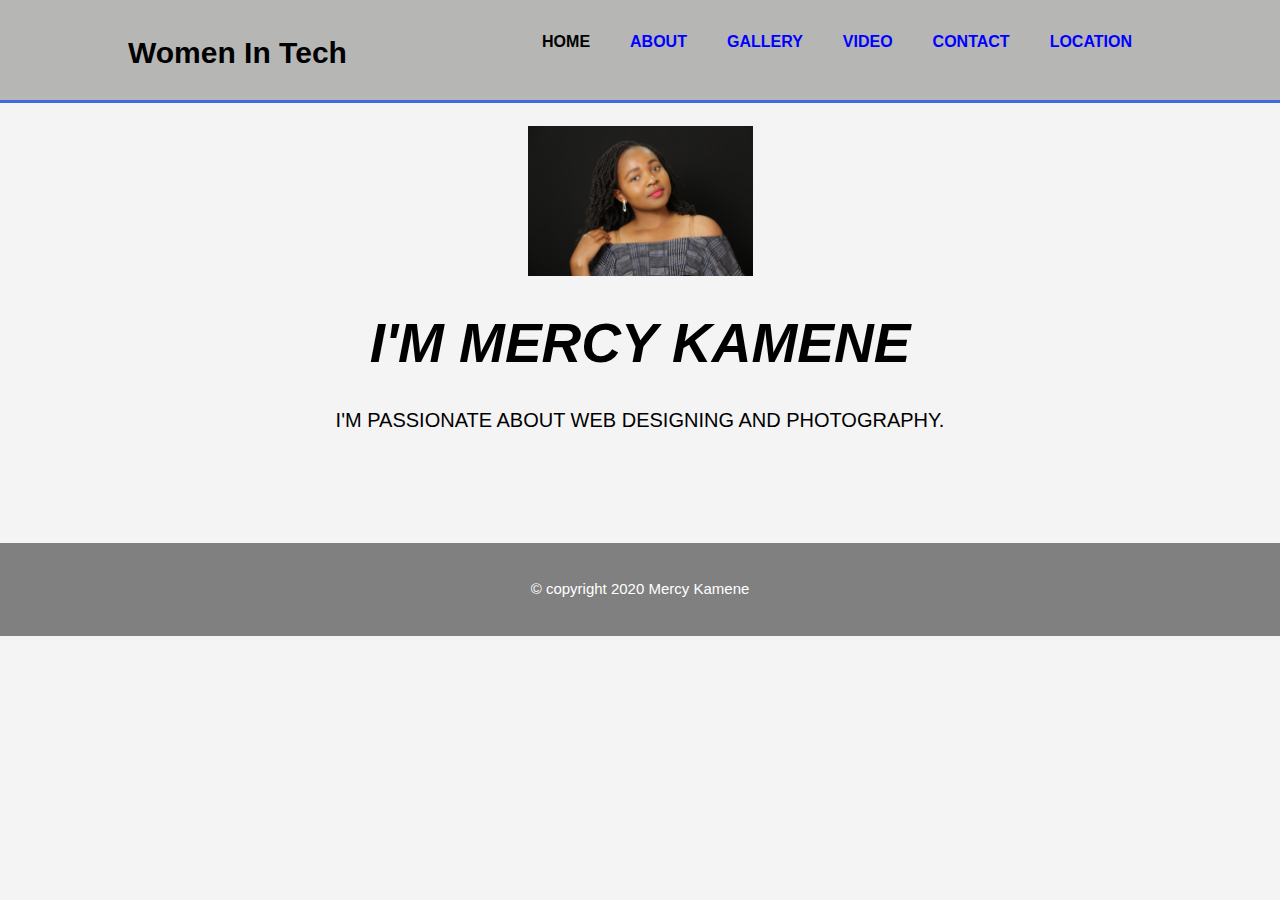
<file: index.html>
<!DOCTYPE html>
<html lang="en">
    <head>
    <meta charset="UTF-8">
    <meta name="viewport" content="width=device-width, initial-scale=1.0">
    <title>MERCY WEB DESIGN</title>
    <link rel="stylesheet" href="style.css" type="text/css">
    </head>

<body>

<header>
    <div class="container">
        <div id="brand">
            <h1>Women In Tech</h1>
        </div>
        <nav>
            <ul>
                <li><a class="current" href="index.html">HOME</a></li>
                <li><a href="about.html">ABOUT</a></li>
                <li><a href="gallery.html"> GALLERY</a></li>
                <li><a href="video.html">VIDEO</a></li>
                <li><a href="contact.html">CONTACT</a></li>
                <li><a href="maplocation.html">LOCATION</a>
            </ul>
        </nav>
    </div>  
</header>
<main>
    <section id="showcase">
        <div class="container">
		<br>
		<img src="kamene2.jpg" alt = "Happy Times" />
            <h1>I'M MERCY KAMENE</h1>
			    	
			<P>I'M PASSIONATE ABOUT WEB DESIGNING AND PHOTOGRAPHY. </P>
			
        </div>



    </section>




    
</main>
<footer>
    <p>&copy copyright 2020 Mercy Kamene</p>
</footer>





</body>
</file>
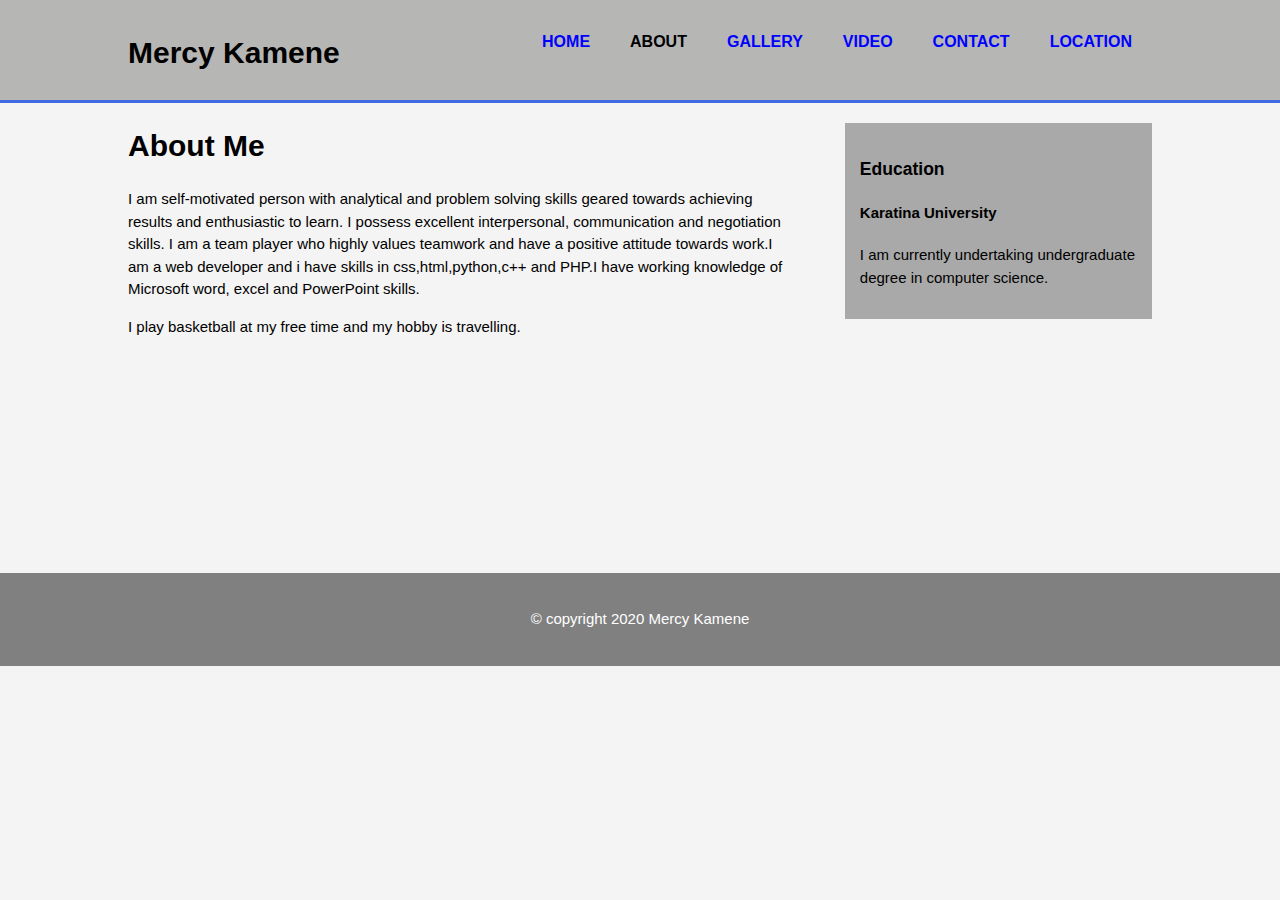
<file: about.html>
<!DOCTYPE html>
<html lang="en">
    <head>
    <meta charset="UTF-8">
    <meta name="viewport" content="width=device-width, initial-scale=1.0">
    <title>MERCY WEB DESIGN|ABOUT PAGE</title>
    <link rel="stylesheet" href="style.css" type="text/css">
    </head>

 <body>

  <header>
    <div class="container">
        <div id="brand">
            <h1>Mercy Kamene</h1>
        </div>
        <nav>
            <ul>
                <li><a href="index.html">HOME</a></li>
                <li><a class="current" href="about.html">ABOUT</a></li>
                <li><a href="gallery.html"> GALLERY</a></li>
                <li><a href="video.html">VIDEO</a></li>
                <li><a href="contact.html">CONTACT</a></li>
                <li><a href="maplocation.html">LOCATION</a>
            </ul>
        </nav>
    </div>  
  </header>
 <section id="main">
    <div class="container">
        <article id="col">
            <h1 class="title">About Me</h1>
            <p>I am self-motivated person with analytical and problem solving skills geared towards achieving results and enthusiastic to learn. I possess excellent interpersonal, communication and negotiation skills. I am a team player who highly values teamwork and have a positive attitude towards work.I am a web developer and i have skills in css,html,python,c++ and PHP.I have working knowledge of Microsoft word, excel and PowerPoint skills.</p>
            <p>I play basketball at my free time and my hobby is travelling.</p>

        </article>
        <aside id="sidebar">
            <div class="dark">
                <h3>Education</h3>
                <h4>Karatina University</h4>
                <p>I am currently undertaking undergraduate degree in computer science.</p>
            </div>
            
        </aside>

    </div>

  </section>
  <div class="div"></div>
 
 <footer>
    <p>&copy copyright 2020 Mercy Kamene</p>
 </footer>
</body>
</html>
</file>
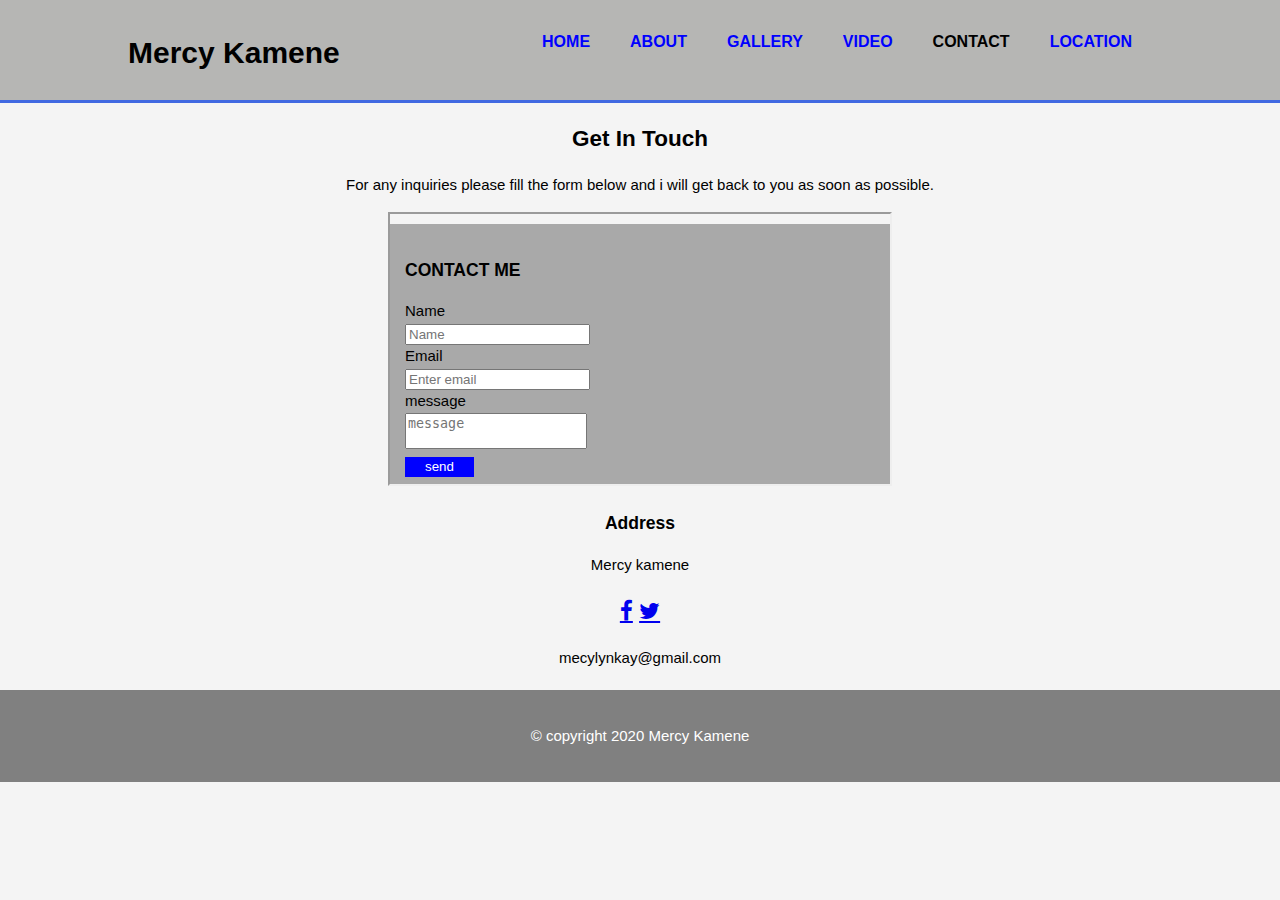
<file: contact.html>
<!DOCTYPE html>
<html lang="en">
    <head>
    <meta charset="UTF-8">
    <meta name="viewport" content="width=device-width, initial-scale=1.0">
    <title>CONTACT ME</title>
    <link rel="stylesheet" href="style.css" type="text/css">
	<link rel="stylesheet" href="https://cdnjs.cloudflare.com/ajax/libs/font-awesome/4.7.0/css/font-awesome.min.css">
    </head>

<body>

<header>
    <div class="container">
        <div id="brand">
            <h1>Mercy Kamene</h1>
        </div>
        <nav>
            <ul>
                <li ><a href="index.html">HOME</a></li>
                <li><a href="about.html">ABOUT</a></li>
                <li><a href="gallery.html"> GALLERY</a></li>
                <li><a href="video.html">VIDEO</a></li>
                <li><a class="current" href="contact.html">CONTACT</a></li>
                <li><a href="maplocation.html">LOCATION</a>
            </ul>
        </nav>
    </div>  
</header>
<section id="main">
<center> <h2 padding-top=5px;>Get In Touch </h2>
<P>For any inquiries please fill the form below and i will get back to you as soon as possible.</P>
</center>
</section> 
  <center> <iframe src="contactform.html" width="500" height="270">
</iframe>
    


<div>
<article>
    <h3>Address</h3>
	
    <p>Mercy kamene  <h2><a href="https://www.facebook.com/messages/new" class="fa fa-facebook"></a>
<a href="https://twitter.com/compose/tweet" class="fa fa-twitter"></h2></a></p>
       <p>mecylynkay@gmail.com</p>
	
</article>
</div>
</center>
<footer>
    <p>&copy copyright 2020 Mercy Kamene</p>
 </footer>

</body>
</html>
</file>
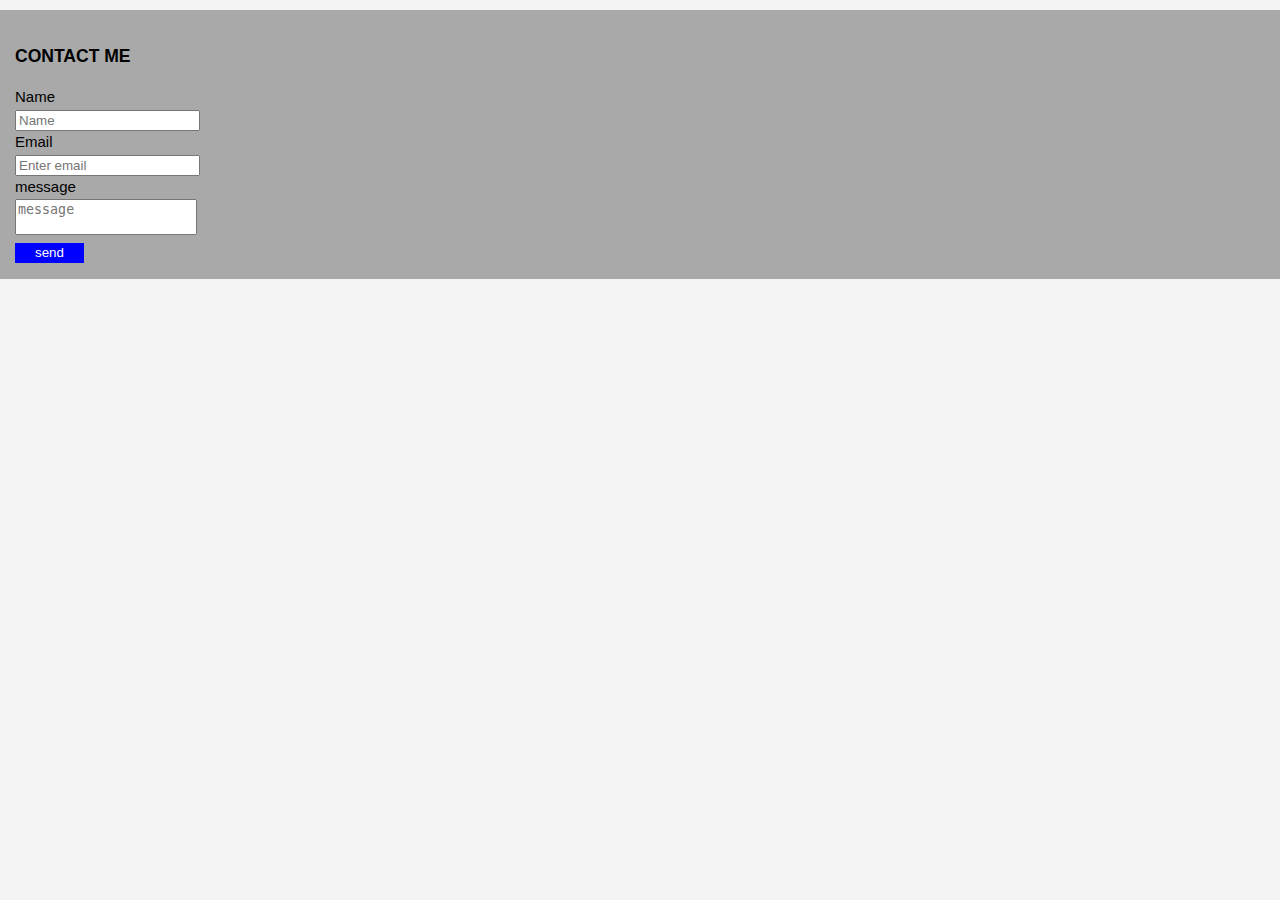
<file: contactform.html>
<!DOCTYPE html>
<html lang="en">
<head>
    <meta charset="UTF-8">
    <meta name="viewport" content="width=device-width, initial-scale=1.0">
    <title>contact form</title>
    <link rel="stylesheet" href="style.css" type="text/css">

<html>
 <div class="dark">
        <h3>CONTACT ME</h3>
        <form class="contact">
            <div>
                <label>Name</label><br>
                <input type="text" placeholder="Name">
            </div>
            <div>
            
            <div>
                <label>Email</label><br>
                <input type="text" placeholder="Enter email">
            </div>
            <div>
                <label>message</label><br>
                <textarea placeholder="message"></textarea>
 
            </div>
            <button class="button" type="submit">send</button>
            
        </form>
        
    </div>
	
</html>
</file>
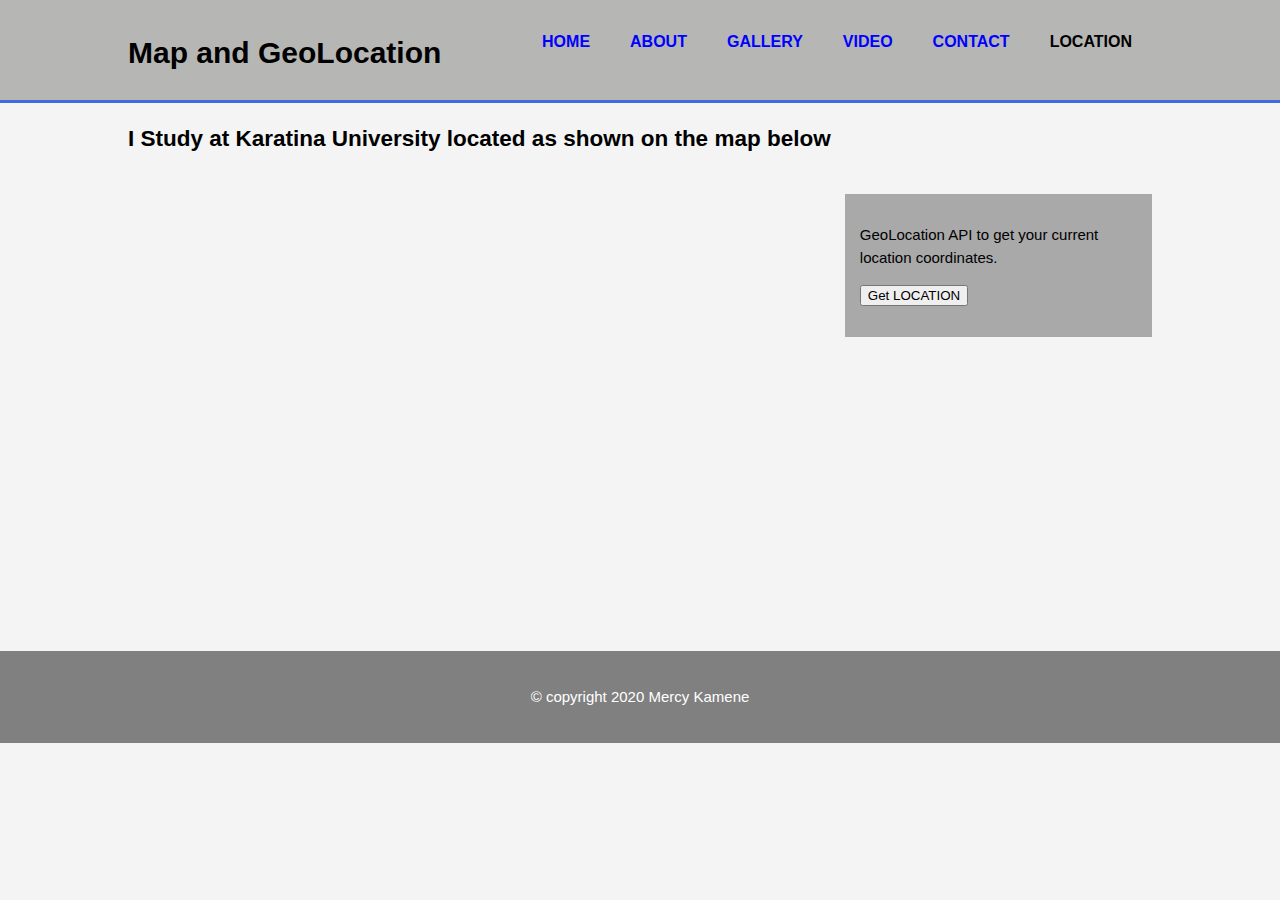
<file: maplocation.html>
<!DOCTYPE html>
<html lang="en">
    <head>
    <meta charset="UTF-8">
    <meta name="viewport" content="width=device-width, initial-scale=1.0">
    <title>LOCATION</title>
    <link rel="stylesheet" href="style.css" type="text/css">
    </head>

<body>

<header>
    <div class="container">
        <div id="brand">
            <h1><span class="highlight">Map and GeoLocation</span></h1>
        </div>
        <nav>
            <ul>
                <li><a href="index.html">HOME</a></li>
                <li><a href="about.html">ABOUT</a></li>
                <li><a href="gallery.html"> GALLERY</a></li>
                <li><a href="video.html">VIDEO</a></li>
                <li><a href="contact.html">CONTACT</a></li>
                <li><a class="current" href="maplocation.html">LOCATION</a>
            </ul>
        </nav>
    </div>  
</header>
<section id="main">
    <div class="container">
	<P><h2>I Study at Karatina University located as shown on the map below</h2></p>
    <iframe src="https://www.google.com/maps/embed?pb=!1m18!1m12!1m3!1d3989.725522486993!2d37.13879271399561!3d-0.39077869971488954!2m3!1f0!2f0!3f0!3m2!1i1024!2i768!4f13.1!3m3!1m2!1s0x18287b20d073fd55%3A0x92ae2018a3538597!2sKaratina%20University%20(Main%20Campus)!5e0!3m2!1sen!2ske!4v1589899476432!5m2!1sen!2ske" width="600" height="450" frameborder="0" style="border:0;" allowfullscreen="" aria-hidden="false" tabindex="0"></iframe>
   
   <aside id="sidebar">
            <div class="dark">
                <p>GeoLocation API to get your current location coordinates.</p>
   <button onclick="getLocation();">Get LOCATION</button>
   <p id="currentLoc"></p>  
            </div>
            
        </aside>
   
 
<script>
var x = document.getElementById("currentLoc");
function getLocation() {
  if (navigator.geolocation) {
    navigator.geolocation.getCurrentPosition(showPosition);
  } else {
    x.innerHTML = "Geolocation is not supported by this browser.";
  }
}

function showPosition(position) {
  x.innerHTML = "Latitude: " + position.coords.latitude +
  "<br>Longitude: " + position.coords.longitude;
}
</script>

 </div>

</section>

<footer>
    <p>&copy copyright 2020 Mercy Kamene</p>
 </footer>
</body>
</html>
</file>
<file: style.css>
body{
    font:15px/1.5 Arial,Helvetica,sans-serif;
    padding:0;
    margin: 0;
    background-color:#f4f4f4;
}
.container{
    margin-left: auto;
    margin-right: auto;
    width: 80%;
    overflow: hidden;
}
.dark{
    padding: 15px;
    background-color: darkgray;
    margin-top: 10px;
    margin-bottom: 10px;
}
.button{
    height: 20px;
    background: blue;
    border: 0;
    padding-left: 20px;
    padding-right: 20px;
    color: white;
    transition-duration: 0.5s;
    cursor: pointer;
}
.button:hover{
    background-color:black;
    color: white;
}
header{
    background:#B6B6B4;
    color: black;
    padding-top: 30px;
    min-height: 70px;
    border-bottom: royalblue 3px solid;
}
header a{
    color: blue;
	font-weight: bold;
    text-decoration: none;
    text-transform: uppercase;
    font-size: 16px;
    border-bottom: 1px solid transparent;
   
}
header ul{
    margin: 0;
    padding:0;
}
header li{
    float: left;
    display: inline;
    padding: 0 20px 0 20px;
}
#brand{
    float:left;
}
header #brand h1{
    margin:0;
}
header nav{
    float: right;
}
header a:hover{
    color:white;
    font-weight: bold;
}
header.highlight{
    background-color: blue
    color:white;
    font-weight: bolder;
}
li a.current {
    
    color:black;
    font-weight: bolder;
}
#showcase{
    text-align: center;
    color:black;
}
#showcase h1{
    margin-top: 20px;
    font-size: 55px;
    margin-bottom: 10px;
    font-weight: bold;
    font-style: italic;
}
#showcase p{
    font-size: 20px;
}
.div{
    height: 200px;
}

main{
    height: 420px;
    background-image: url() ;
}
main img{
height: 150px;

}
aside#sidebar{
    float: right;
    width: 30%;
    margin-top: 10px;
}
#sidebarform{
    float: right;
    width: 30%;
    margin-top: 0px;
    
}
article#col{
    float: left;
    width: 65%;
}
aside#sidebar .contact input,aside#sidebar .contact textarea{
    width: 90%;
    padding: 5px;
}
textarea{
    resize: none;
}
footer{
    padding: 20px;
    margin-top: 20px;
    background-color: gray;
    color: white;
    text-align: center;
	   
}
video{
   max-width: 100%;
    height:auto ;
}

@media(max 768px)
body{
    aside#sidebar,article#col,header#brand,header nav{
        float: none;
        text-align: center;
        width: 100%;
    
}
header{
    padding-bottom:20px;
}
button{
    display: block;
    width: 100px;
}
</file>
